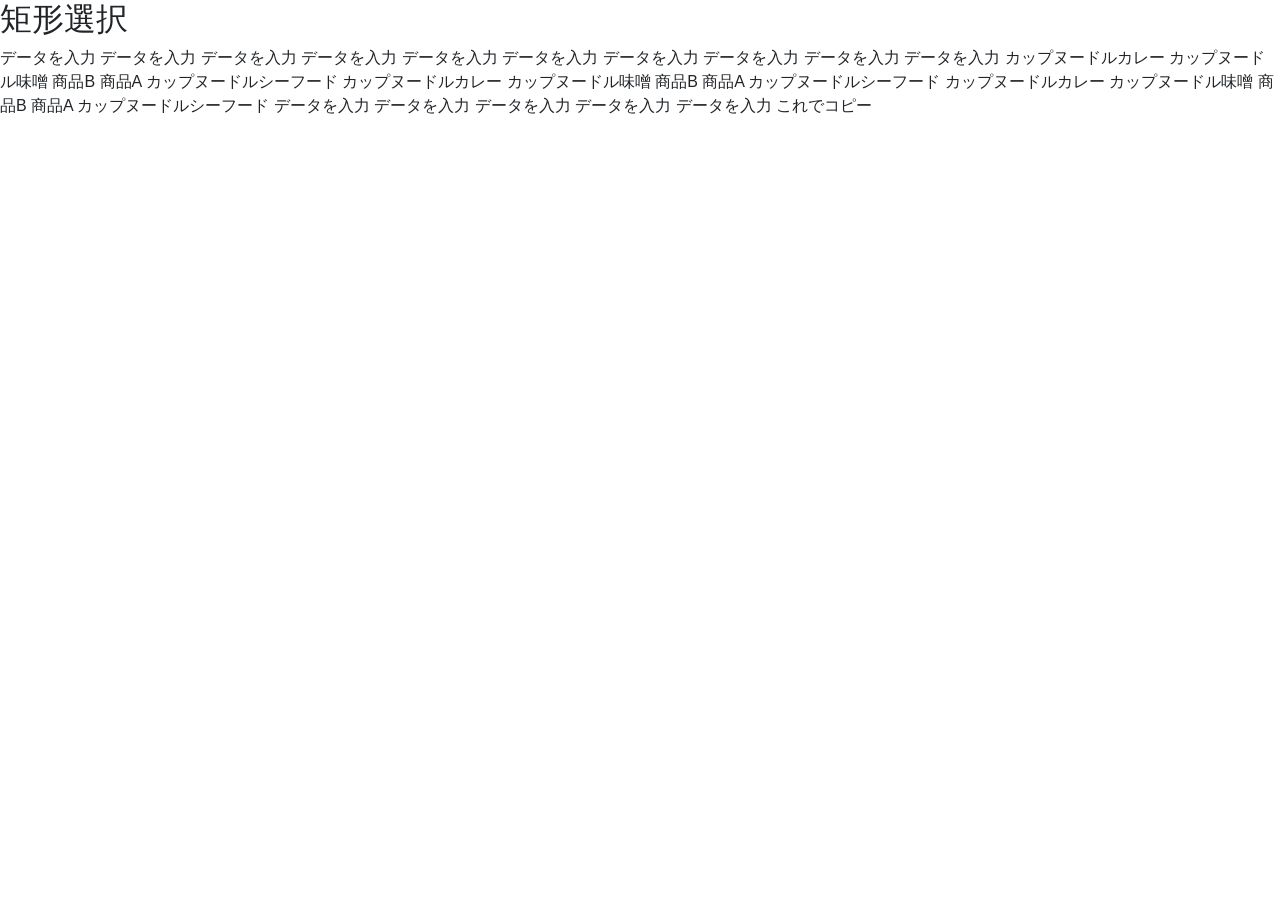
<file: index.html>
<!DOCTYPE html>
<html lang="ja">
<head>
    <meta charset="UTF-8">
    <meta name="viewport" content="width=device-width,initial-scale=1">
    <title>Hello World test!!</title>

    <link rel="stylesheet" href="https://stackpath.bootstrapcdn.com/bootstrap/4.4.1/css/bootstrap.min.css" integrity="sha384-Vkoo8x4CGsO3+Hhxv8T/Q5PaXtkKtu6ug5TOeNV6gBiFeWPGFN9MuhOf23Q9Ifjh" crossorigin="anonymous">
    <link rel="stylesheet" href="https://pro.fontawesome.com/releases/v5.10.0/css/all.css" integrity="sha384-AYmEC3Yw5cVb3ZcuHtOA93w35dYTsvhLPVnYs9eStHfGJvOvKxVfELGroGkvsg+p" crossorigin="anonymous">
</head>
<body>

    <h2>矩形選択</h2>

    <span>データを入力</span>
    <span>データを入力</span>
    <span>データを入力</span>
    <span>データを入力</span>
    <span>データを入力</span>
    <span>データを入力</span>
    <span>データを入力</span>
    <span>データを入力</span>
    <span>データを入力</span>
    <span>データを入力</span>


    カップヌードルカレー
    カップヌードル味噌
    商品B
    商品A
    カップヌードルシーフード

    カップヌードルカレー
    カップヌードル味噌
    商品B
    商品A
    カップヌードルシーフード

    カップヌードルカレー
    カップヌードル味噌
    商品B
    商品A
    カップヌードルシーフード

    <span>データを入力</span>
    <span>データを入力</span>
    <span>データを入力</span>
    <span>データを入力</span>
    <span>データを入力</span>

これでコピー



</body>
</html>
</file>
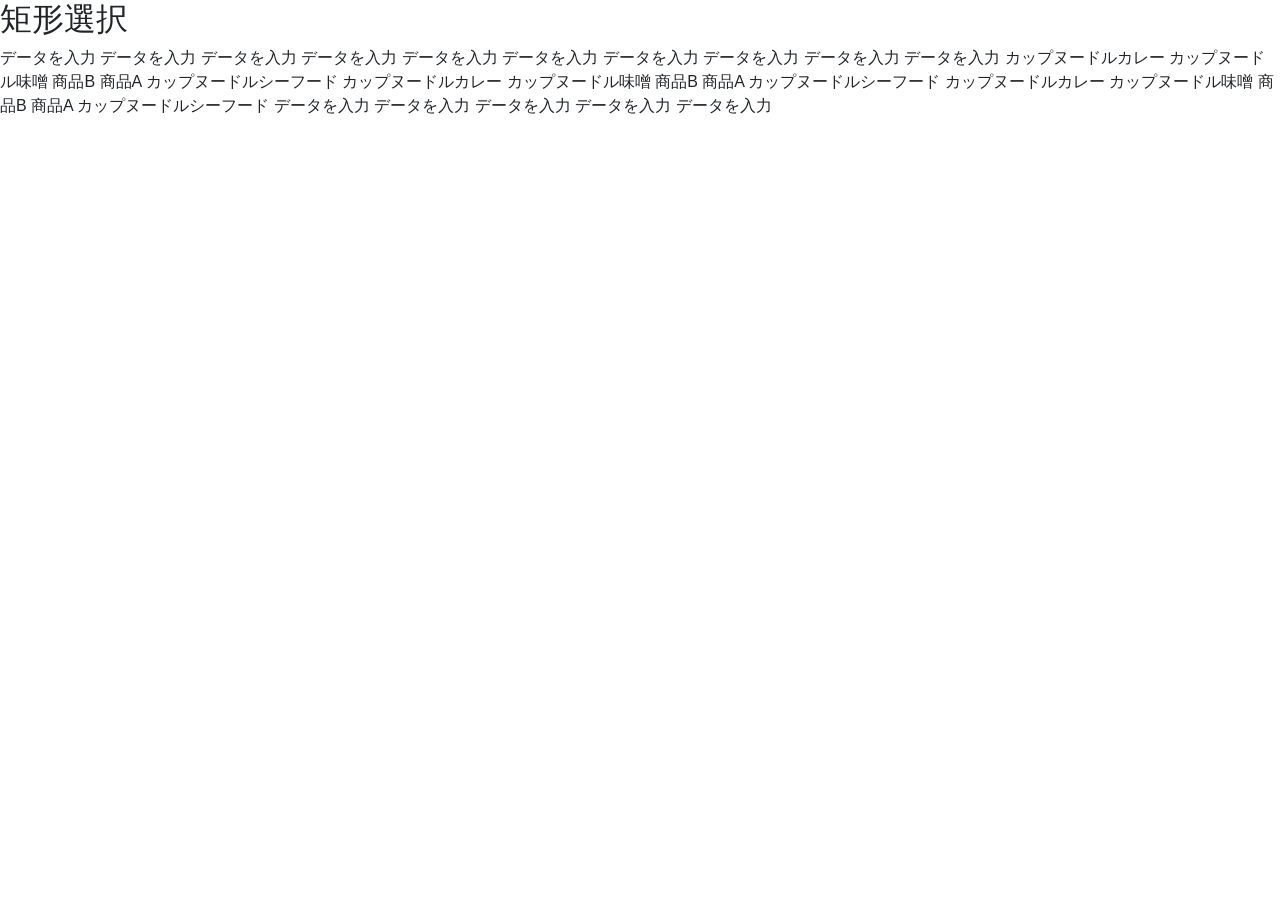
<file: test.html>
<!DOCTYPE html>
<html lang="ja">
<head>
    <meta charset="UTF-8">
    <meta name="viewport" content="width=device-width,initial-scale=1">
    <title>Hello World test!!</title>

    <link rel="stylesheet" href="https://stackpath.bootstrapcdn.com/bootstrap/4.4.1/css/bootstrap.min.css" integrity="sha384-Vkoo8x4CGsO3+Hhxv8T/Q5PaXtkKtu6ug5TOeNV6gBiFeWPGFN9MuhOf23Q9Ifjh" crossorigin="anonymous">
    <link rel="stylesheet" href="https://pro.fontawesome.com/releases/v5.10.0/css/all.css" integrity="sha384-AYmEC3Yw5cVb3ZcuHtOA93w35dYTsvhLPVnYs9eStHfGJvOvKxVfELGroGkvsg+p" crossorigin="anonymous">
</head>
<body>

    <h2>矩形選択</h2>

    <span>データを入力</span>
    <span>データを入力</span>
    <span>データを入力</span>
    <span>データを入力</span>
    <span>データを入力</span>
    <span>データを入力</span>
    <span>データを入力</span>
    <span>データを入力</span>
    <span>データを入力</span>
    <span>データを入力</span>


    カップヌードルカレー
    カップヌードル味噌
    商品B
    商品A
    カップヌードルシーフード

    カップヌードルカレー
    カップヌードル味噌
    商品B
    商品A
    カップヌードルシーフード

    カップヌードルカレー
    カップヌードル味噌
    商品B
    商品A
    カップヌードルシーフード

    <span>データを入力</span>
    <span>データを入力</span>
    <span>データを入力</span>
    <span>データを入力</span>
    <span>データを入力</span>




</body>
</html>
</file>
